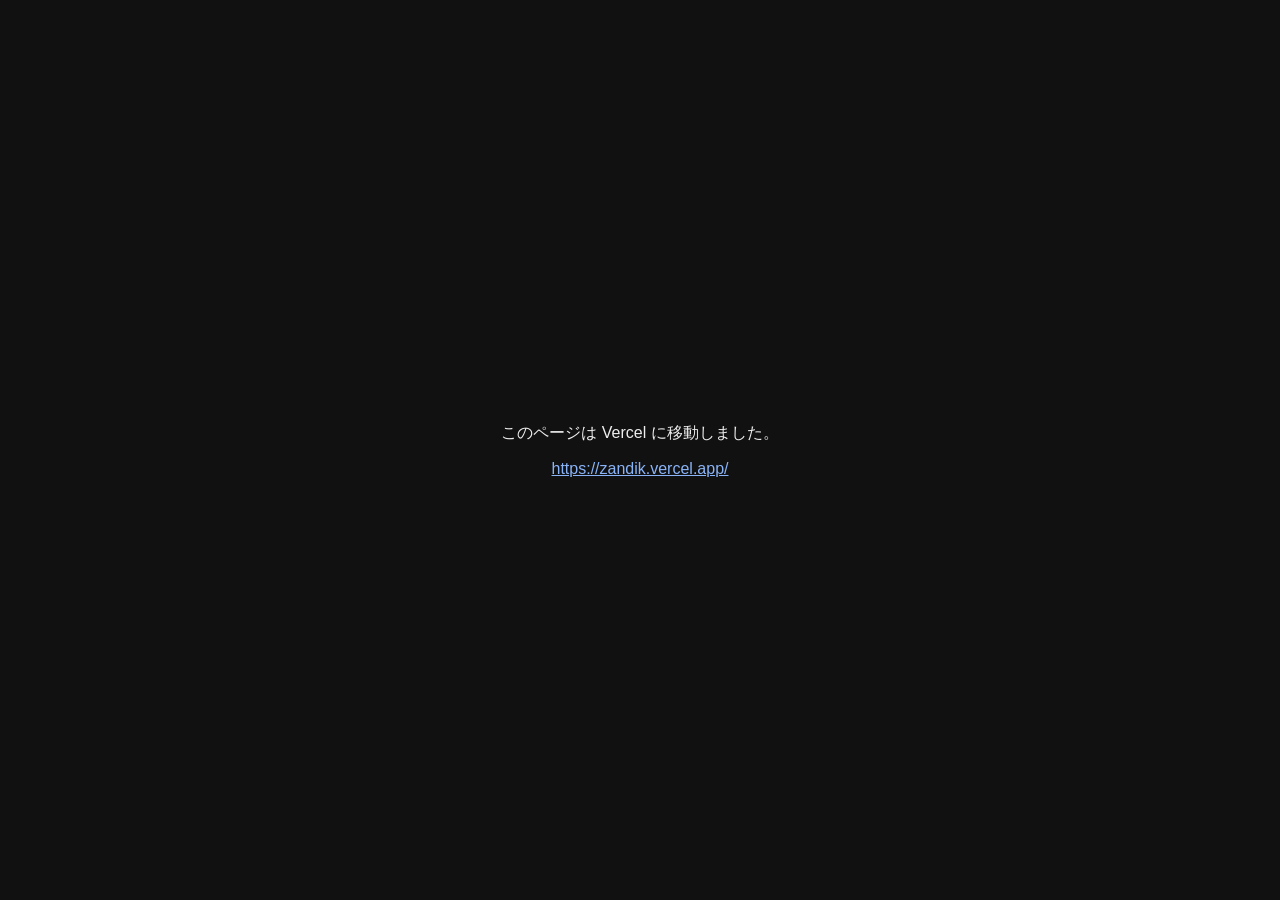
<file: index.html>
<!DOCTYPE html>
<html lang="ja">
<head>
  <meta charset="UTF-8">
  <meta name="viewport" content="width=device-width, initial-scale=1.0">
  <title>Vercel に移動しました</title>
  <style>
    body { font-family: sans-serif; margin: 0; min-height: 100vh; display: grid; place-items: center; background: #111; color: #eee; }
    main { text-align: center; padding: 24px; }
    a { color: #8ab4f8; }
  </style>
</head>
<body>
  <main>
    <p>このページは Vercel に移動しました。</p>
    <p><a href="https://zandik.vercel.app/">https://zandik.vercel.app/</a></p>
  </main>
</body>
</html>
</file>
